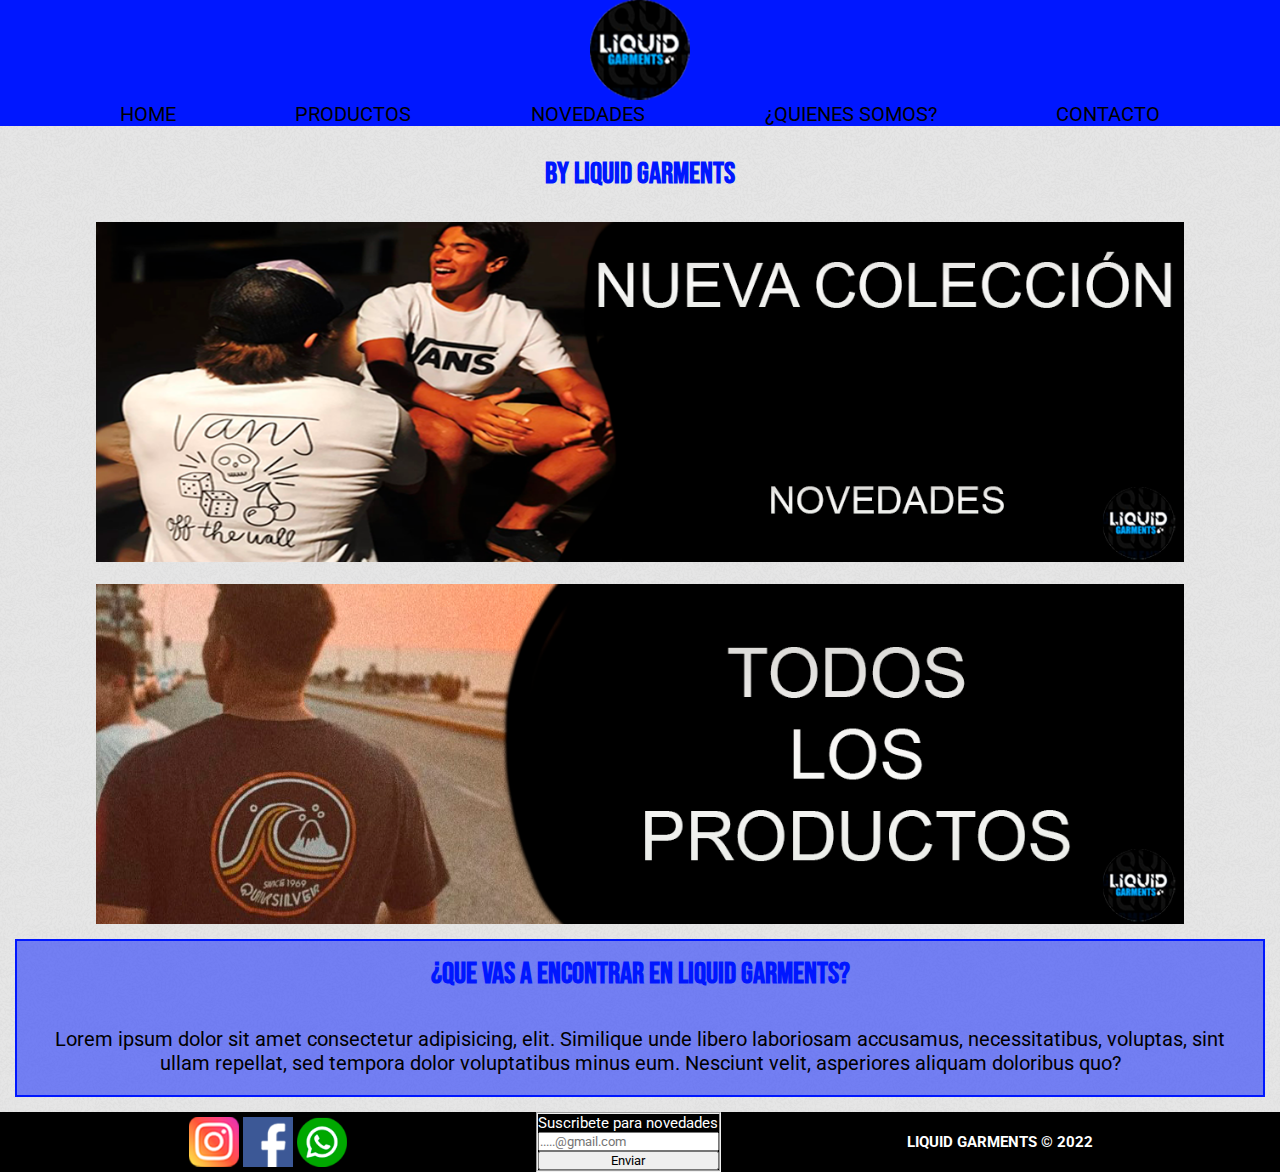
<file: LiquidGarments-Erben- animaciones/index.html>
<!DOCTYPE html>
<html lang="en">
<head>
	<meta charset="UTF-8">
	<meta name="viewport" content="width=device-width, initial-scale=1.0">
	<title>Liquid Garments</title>
	<link rel="shortcut icon" href="img/logo.png">
	<link rel="stylesheet"  href="css/estilo.css">
</head>
      <body>
      	
      	<div class="encabezado">
      		<a href="index.html">
	      		<img src="img/logo.png" alt="logo liquid garments" class="encabezado__logo--centrado">
	      	</a>
      	</div>
      	<div class="navegador">
	      <nav >
	      	
            <ul>
            	<li class="home"><a href="index.html">HOME</a></li>
            	<li class="productos"><a href="pages/productos.html">PRODUCTOS</a></li>
            	<li class="novedades"><a href="pages/novedades.html">NOVEDADES</a></li>
            	<li class="nosotros"><a href="pages/nosotros.html">¿QUIENES SOMOS?</a></li>
            	<li class="contacto"><a href="pages/contacto.html">CONTACTO</a></li>

            </ul>

	      </nav> 
	      </div> 
	      <header>
	      	<h1 class="titulo-centrado-grande">BY LIQUID GARMENTS</h1>
	      </header>
	      <main class="principal contenedor-grid">
	      	   <a href="pages/novedades.html">
	      		<img src="img/novedades.png" alt="novedades" class="principal__hipervinculo--centrado transformacion-index" >
	      	   </a>
             <br>
             <br>
                <a href="pages/productos.html">
             	 <img src="img/productos.png" alt="productos" class="principal__hipervinculo--centrado transformacion-index"></a>
             	    <section class="padre-info">
             	          <article class="principal__articulo">
             	          	<h2 class="sub-titulo">¿Que vas a encontrar en Liquid Garments?</h2>
             	          	<p class="principal__texto--centrado">Lorem ipsum dolor sit amet consectetur adipisicing, elit. Similique unde libero laboriosam accusamus, necessitatibus, voluptas, sint ullam repellat, sed tempora dolor voluptatibus minus eum. Nesciunt velit, asperiores aliquam doloribus quo?</p>
             	          </article>
             	    </section>
                
               	      </main>
                <footer class="pie">

	     
               	      	 <div class="pie__redes">
               	      	        	<a href="https://www.instagram.com/liquidgarments.pna/" target="_blank" class="pie__redsocial" ><img src="img/instagram.png" alt=" nuestro instagram"></a>
               	              	<a href="https://www.facebook.com/Liquid-Garments-103000055063897/" target="_blank" class="fb pie__redsocial    "><img src="img/facebook.png" alt="nuestro facebook" ></a>
               	              	<a href="https://api.whatsapp.com/send/?phone=543435079528&text&app_absent=0" target="_blank" class="pie__redsocial"><img src="img/whatsapp.png" alt="nuestro whatsapp"></a>

               	              	
               	          </div> 
               	          <h3 class="pie__titulo">LIQUID GARMENTS © 2022</h3>   
               	      	<form class="pie__form">
               	      		<fieldset>
               	      		<label for="email" class="pie__label">Suscribete para  novedades</label>
               	      		<input type="email"  name="email" placeholder=".....@gmail.com" >
               	      		<input type="submit"  value="Enviar">
               	      		
               	      		</fieldset>
               	      	</form>

                         
                         

               	      </footer>
               	      </div>
	      
      </body>
</html>
</file>
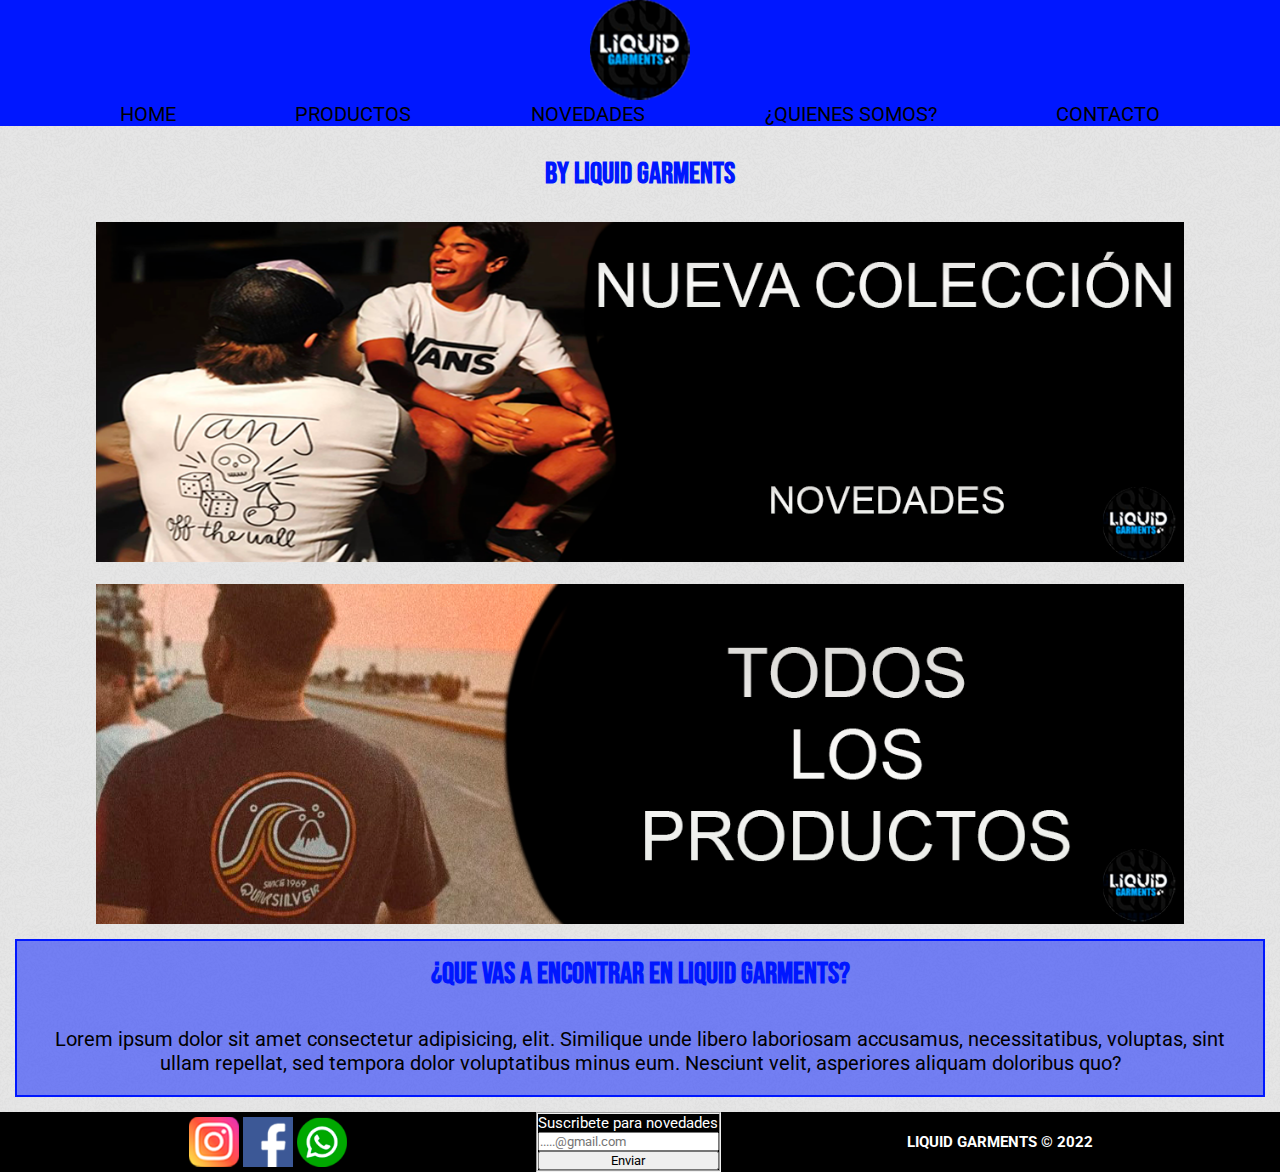
<file: LiquidGarments-Erben- Clase 8 GRIDS/index.html>
<!DOCTYPE html>
<html lang="en">
<head>
	<meta charset="UTF-8">
	<meta name="viewport" content="width=device-width, initial-scale=1.0">
	<title>Liquid Garments</title>
	<link rel="shortcut icon" href="img/logo.png">
	<link rel="stylesheet"  href="css/estilo.css">
</head>
      <body>
      	
      	<div class="encabezado">
      		<a href="index.html">
	      		<img src="img/logo.png" alt="logo liquid garments" class="encabezado__logo--centrado">
	      	</a>
      	</div>
      	<div class="navegador">
	      <nav >
	      	
            <ul>
            	<li class="home"><a href="index.html">HOME</a></li>
            	<li class="productos"><a href="pages/productos.html">PRODUCTOS</a></li>
            	<li class="novedades"><a href="pages/novedades.html">NOVEDADES</a></li>
            	<li class="nosotros"><a href="pages/nosotros.html">¿QUIENES SOMOS?</a></li>
            	<li class="contacto"><a href="pages/contacto.html">CONTACTO</a></li>

            </ul>

	      </nav> 
	      </div> 
	      <header>
	      	<h1 class="titulo-centrado-grande">BY LIQUID GARMENTS</h1>
	      </header>
	      <main class="principal contenedor-grid">
	      	   <a href="pages/novedades.html">
	      		<img src="img/novedades.png" alt="novedades" class="principal__hipervinculo--centrado" >
	      	   </a>
             <br>
             <br>
                <a href="pages/productos.html">
             	 <img src="img/productos.png" alt="productos" class="principal__hipervinculo--centrado"></a>
             	    <section class="padre-info">
             	          <article class="principal__articulo">
             	          	<h2 class="sub-titulo">¿Que vas a encontrar en Liquid Garments?</h2>
             	          	<p class="principal__texto--centrado">Lorem ipsum dolor sit amet consectetur adipisicing, elit. Similique unde libero laboriosam accusamus, necessitatibus, voluptas, sint ullam repellat, sed tempora dolor voluptatibus minus eum. Nesciunt velit, asperiores aliquam doloribus quo?</p>
             	          </article>
             	    </section>
                
               	      </main>
                <footer class="pie">

	     
               	      	 <div class="pie__redes">
               	      	        	<a href="https://www.instagram.com/liquidgarments.pna/" target="_blank" class="pie__redsocial" ><img src="img/instagram.png" alt=" nuestro instagram"></a>
               	              	<a href="https://www.facebook.com/Liquid-Garments-103000055063897/" target="_blank" class="fb pie__redsocial    "><img src="img/facebook.png" alt="nuestro facebook" ></a>
               	              	<a href="https://api.whatsapp.com/send/?phone=543435079528&text&app_absent=0" target="_blank" class="pie__redsocial"><img src="img/whatsapp.png" alt="nuestro whatsapp"></a>

               	              	
               	          </div> 
               	          <h3 class="pie__titulo">LIQUID GARMENTS © 2022</h3>   
               	      	<form class="pie__form">
               	      		<fieldset>
               	      		<label for="email" class="pie__label">Suscribete para  novedades</label>
               	      		<input type="email"  name="email" placeholder=".....@gmail.com" >
               	      		<input type="submit"  value="Enviar">
               	      		
               	      		</fieldset>
               	      	</form>

                         
                         

               	      </footer>
               	      </div>
	      
      </body>
</html>
</file>
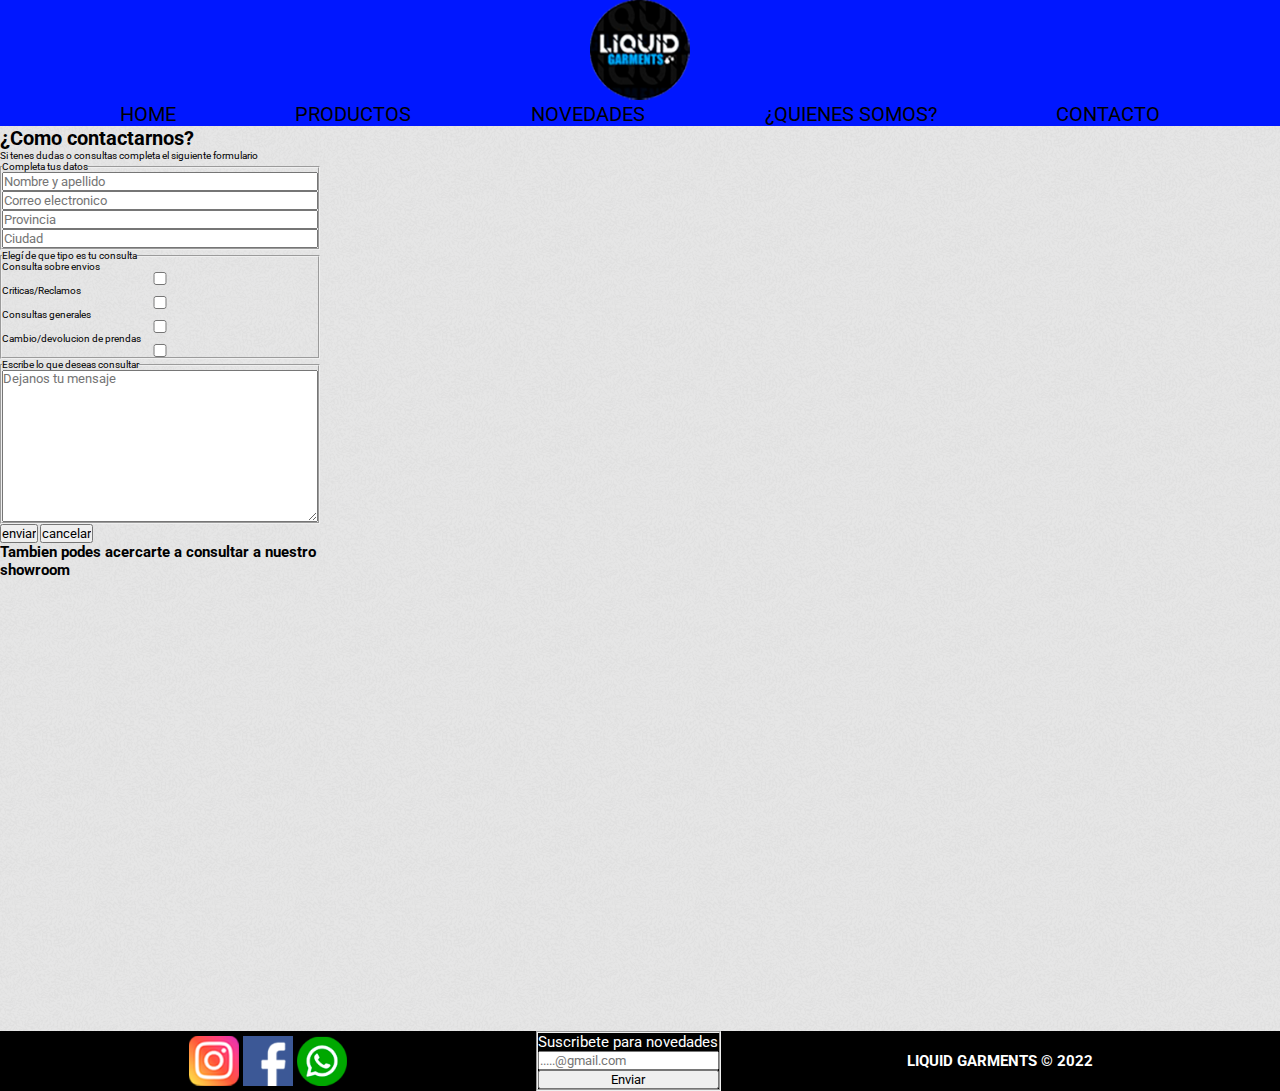
<file: LiquidGarments-Erben- animaciones/pages/contacto.html>
<!DOCTYPE html>
<html lang="en">
<head>
	<meta charset="UTF-8">
	<meta name="viewport" content="width=device-width, initial-scale=1.0">
	<title>Contacto</title>
	<link rel="shortcut icon" href="../img/logo.png">
	<link rel="stylesheet"  href="../css/estilo.css">
</head>
<body>
	<div class="encabezado">
      		<a href="../index.html">
	      		<img src="../img/logo.png" alt="logo liquid garments" class="encabezado__logo--centrado">
	      	</a>
      	</div>

	      <nav class="navegador">
	      	
            <ul>
            	<li><a href="../index.html">HOME</a></li>
            	<li><a href="productos.html">PRODUCTOS</a></li>
            	<li><a href="novedades.html">NOVEDADES</a></li>
            	<li><a href="nosotros.html">¿QUIENES SOMOS?</a></li>
            	<li><a href="contacto.html">CONTACTO</a></li>

            </ul>
           
	      </nav>
	      <div class="contenedor">  
	      <main >
	      	<div class= "titulo-contacto" >
	      	<h1 >¿Como contactarnos?</h1>
	      	<p>Si tenes dudas o consultas completa el siguiente formulario</p>
	      	</div>
	      	<form >
	      		<fieldset class="contacto-datos">
	      			<legend id="informacion personal">Completa tus datos</legend>
	      			
	      			<input type="text" id="name" placeholder="Nombre y apellido">
	      			
	      			<input type="email" id="email" placeholder="Correo electronico ">
	      			
	      			<input type="text" id="provincia" placeholder="Provincia" name="">
	      			
	      			<input type="text" id="ciudad" placeholder="Ciudad" name="">
	      			

	      		</fieldset>
	      		<fieldset class="contacto-tipo">
	      		         	<legend id="tipo de consulta">Elegí de que tipo es tu consulta</legend>
	      		         	<label for="Envios">Consulta sobre envios</label>
	      		         	<input type="checkbox" id="envios" name="Consulta sobre envio" value="envios">
	      		         	
	      		         	<label for="reclamos">Criticas/Reclamos</label>
	      		         	<input type="checkbox" id="reclamos" name="Critica/Reclamo" value="reclamos">
	      		         	
	      		         	<label for="general">Consultas generales</label>
	      		         	<input type="checkbox" id="general" name="general" value="general">
	      		         	
	      		         	<label for="cambios">Cambio/devolucion de prendas</label>
	      		         	<input type="checkbox" id="cambios" name="cambios" value="cambios">
	      		         
	      			
	      			

	      		</fieldset>

                  
                        
	      		 
                         <fieldset class="contacto-mensaje">
                         	<legend>Escribe lo que deseas consultar</legend>
                         	  <textarea id="mensaje" cols="20" rows="10" placeholder="Dejanos tu mensaje"></textarea>
                                          
                         </fieldset  class="contacto-enviar">
                         <input type="submit" name="Enviar" value="enviar">
                              <input type="reset" name="Cancelar" value="cancelar">
                 
	      	</form class="contacto-mapa" > 
	      	          <div  >
	      	           <h2>Tambien podes acercarte a consultar a nuestro showroom</h2>
	      	           <iframe src="https://www.google.com/maps/embed?pb=!1m18!1m12!1m3!1d3394.012783016219!2d-60.4875067!3d-31.715545799999994!2m3!1f0!2f0!3f0!3m2!1i1024!2i768!4f13.1!3m3!1m2!1s0x95b45103fa91ade1%3A0xb3c4aaeb6241b386!2sLos%20Robles%201787%2C%20Paran%C3%A1%2C%20Entre%20R%C3%ADos!5e0!3m2!1ses-419!2sar!4v1653496817660!5m2!1ses-419!2sar" width="600" height="450" style="border:0;" allowfullscreen="" loading="lazy" referrerpolicy="no-referrer-when-downgrade"></iframe>
	      	           </div>

	      </main>
	 </div>
	      

	       <footer class="pie">
	     
               	      	 <div class="pie__redes">
               	      	        	<a href="https://www.instagram.com/liquidgarments.pna/" target="_blank" class="pie__redsocial" ><img src="../img/instagram.png" alt=" nuestro instagram"></a>
               	              	<a href="https://www.facebook.com/Liquid-Garments-103000055063897/" target="_blank" class="fb pie__redsocial    "><img src="../img/facebook.png" alt="nuestro facebook" ></a>
               	              	<a href="https://api.whatsapp.com/send/?phone=543435079528&text&app_absent=0" target="_blank" class="pie__redsocial"><img src="../img/whatsapp.png" alt="nuestro whatsapp"></a>

               	              
               	          </div>
               	          <h3 class="pie__titulo">LIQUID GARMENTS © 2022</h3>    
               	      	<form class="pie__form">
               	      		<fieldset>
               	      		<label for="email" class="pie__label">Suscribete para  novedades</label>
               	      		<input type="email"  name="email" placeholder=".....@gmail.com" >
               	      		<input type="submit"  value="Enviar">
               	      		
               	      		</fieldset>
               	      	</form>

                         
                         

               	      </footer>
               	      
	      
	
</body>
</html>
</file>
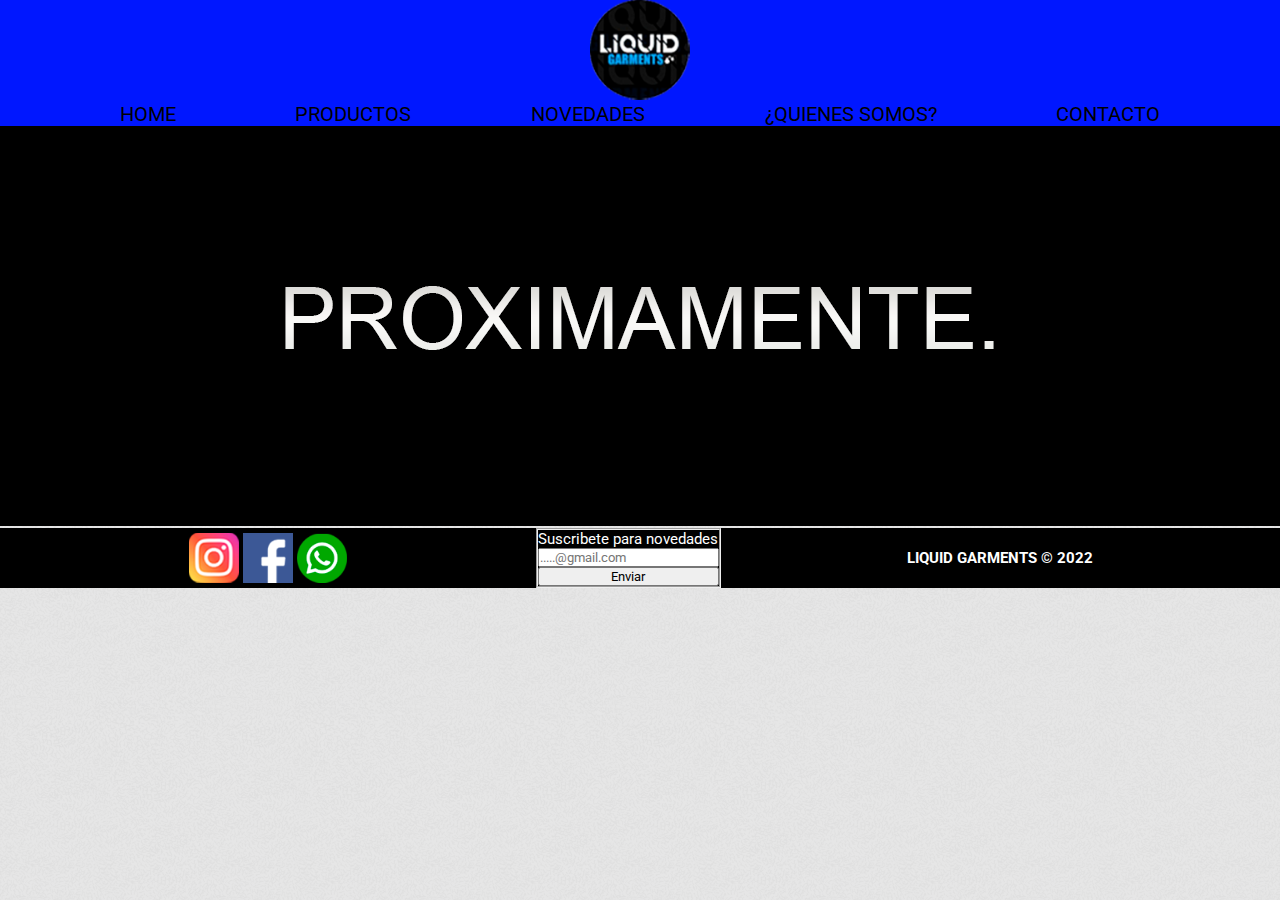
<file: LiquidGarments-Erben- animaciones/pages/nosotros.html>
<!DOCTYPE html>
<html lang="en">
<head>
	<meta charset="UTF-8">
	<meta name="viewport" content="width=device-width, initial-scale=1.0">
	<title>Nosotros</title>
	<link rel="shortcut icon" href="../img/logo.png">
	<link rel="stylesheet"  href="../css/estilo.css">
</head>
<body>
	<div class="encabezado">
      		<a href="../index.html">
	      		<img src="../img/logo.png" alt="logo liquid garments" class="encabezado__logo--centrado">
	      	</a>
      	</div>
	      <nav class="navegador">
	      	
            <ul>
            	<li><a href="../index.html">HOME</a></li>
            	<li><a href="productos.html">PRODUCTOS</a></li>
            	<li><a href="novedades.html">NOVEDADES</a></li>
            	<li><a href="nosotros.html">¿QUIENES SOMOS?</a></li>
            	<li><a href="contacto.html">CONTACTO</a></li>

            </ul>

	      </nav>  
	      <main>
	      	<img src="../img/proximamente.png">

	      </main>
	  <footer class="pie">
	     
               	      	 <div class="pie__redes">
               	      	        	<a href="https://www.instagram.com/liquidgarments.pna/" target="_blank" class="pie__redsocial" ><img src="../img/instagram.png" alt=" nuestro instagram"></a>
               	              	<a href="https://www.facebook.com/Liquid-Garments-103000055063897/" target="_blank" class="fb pie__redsocial    "><img src="../img/facebook.png" alt="nuestro facebook" ></a>
               	              	<a href="https://api.whatsapp.com/send/?phone=543435079528&text&app_absent=0" target="_blank" class="pie__redsocial"><img src="../img/whatsapp.png" alt="nuestro whatsapp"></a>

               	              	
               	          </div>
               	          <h3 class="pie__titulo">LIQUID GARMENTS © 2022</h3>    
               	      	<form class="pie__form">
               	      		<fieldset>
               	      		<label for="email" class="pie__label">Suscribete para  novedades</label>
               	      		<input type="email"  name="email" placeholder=".....@gmail.com" >
               	      		<input type="submit"  value="Enviar">
               	      		
               	      		</fieldset>
               	      	</form>

                         
                         

               	      </footer>

</body>
</html>
</file>
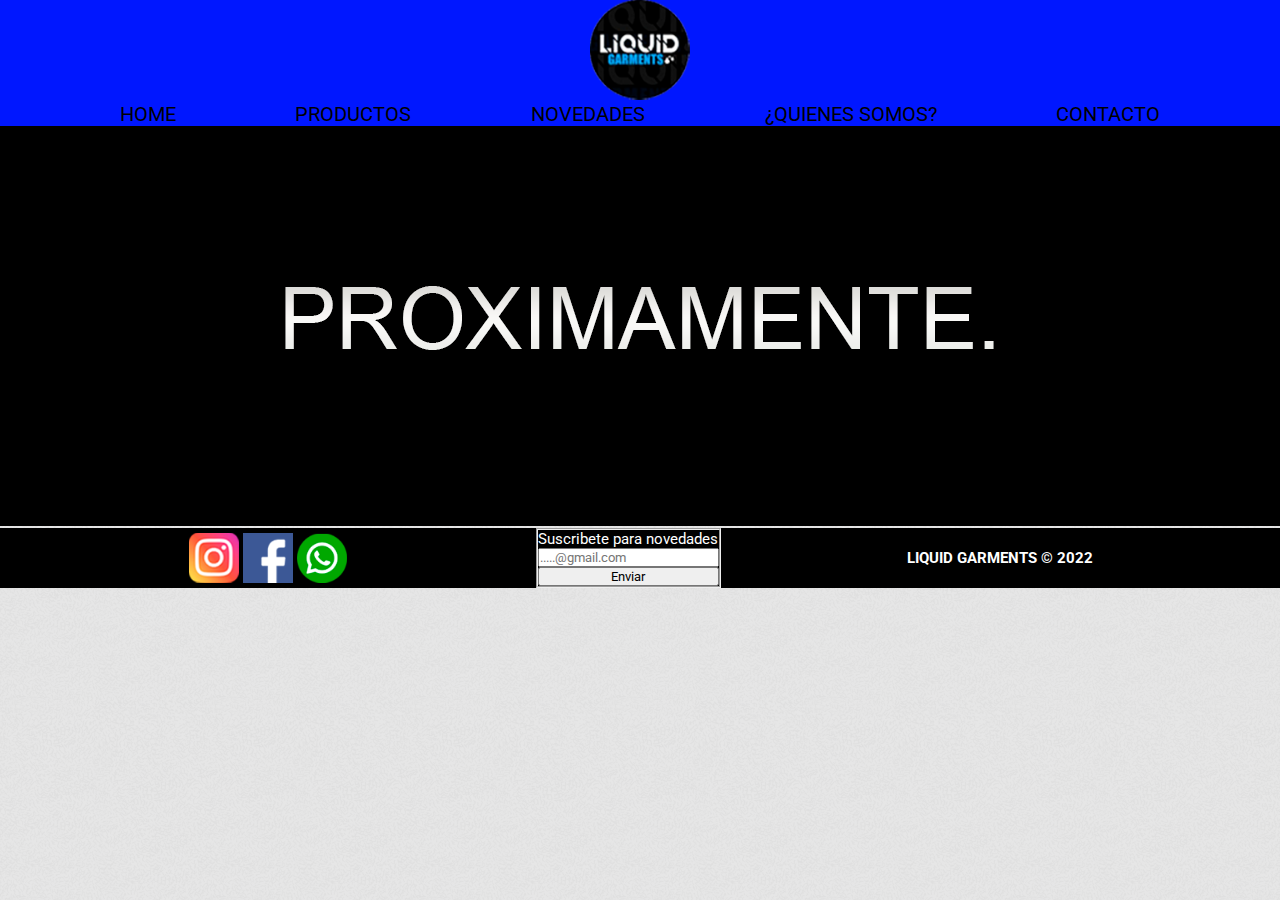
<file: LiquidGarments-Erben- animaciones/pages/novedades.html>
<!DOCTYPE html>
<html lang="en">
<head>
	<meta charset="UTF-8">
	<meta name="viewport" content="width=device-width, initial-scale=1.0">
	<title>Novedades</title>
	<link rel="shortcut icon" href="../img/logo.png">
	<link rel="stylesheet"  href="../css/estilo.css">
</head>
<body>
	<div class="encabezado">
      		<a href="../index.html">
	      		<img src="../img/logo.png" alt="logo liquid garments" class="encabezado__logo--centrado">
	      	</a>
      	</div>
	      <nav class="navegador">
	      	
            <ul>
            	<li><a href="../index.html">HOME</a></li>
            	<li><a href="productos.html">PRODUCTOS</a></li>
            	<li><a href="novedades.html">NOVEDADES</a></li>
            	<li><a href="nosotros.html">¿QUIENES SOMOS?</a></li>
            	<li><a href="contacto.html">CONTACTO</a></li>

            </ul>

	      </nav>  
	      <main>
	      	<img src="../img/proximamente.png">

	      </main>
	      <footer class="pie">
	     
               	      	 <div class="pie__redes">
               	      	        	<a href="https://www.instagram.com/liquidgarments.pna/" target="_blank" class="pie__redsocial" ><img src="../img/instagram.png" alt=" nuestro instagram"></a>
               	              	<a href="https://www.facebook.com/Liquid-Garments-103000055063897/" target="_blank" class="fb pie__redsocial    "><img src="../img/facebook.png" alt="nuestro facebook" ></a>
               	              	<a href="https://api.whatsapp.com/send/?phone=543435079528&text&app_absent=0" target="_blank" class="pie__redsocial"><img src="../img/whatsapp.png" alt="nuestro whatsapp"></a>

               	              	
               	          </div>
               	          <h3 class="pie__titulo">LIQUID GARMENTS © 2022</h3>    
               	      	<form class="pie__form">
               	      		<fieldset>
               	      		<label for="email" class="pie__label">Suscribete para  novedades</label>
               	      		<input type="email"  name="email" placeholder=".....@gmail.com" >
               	      		<input type="submit"  value="Enviar">
               	      		
               	      		</fieldset>
               	      	</form>

                         
                         

               	      </footer>
	      
</html>
</file>
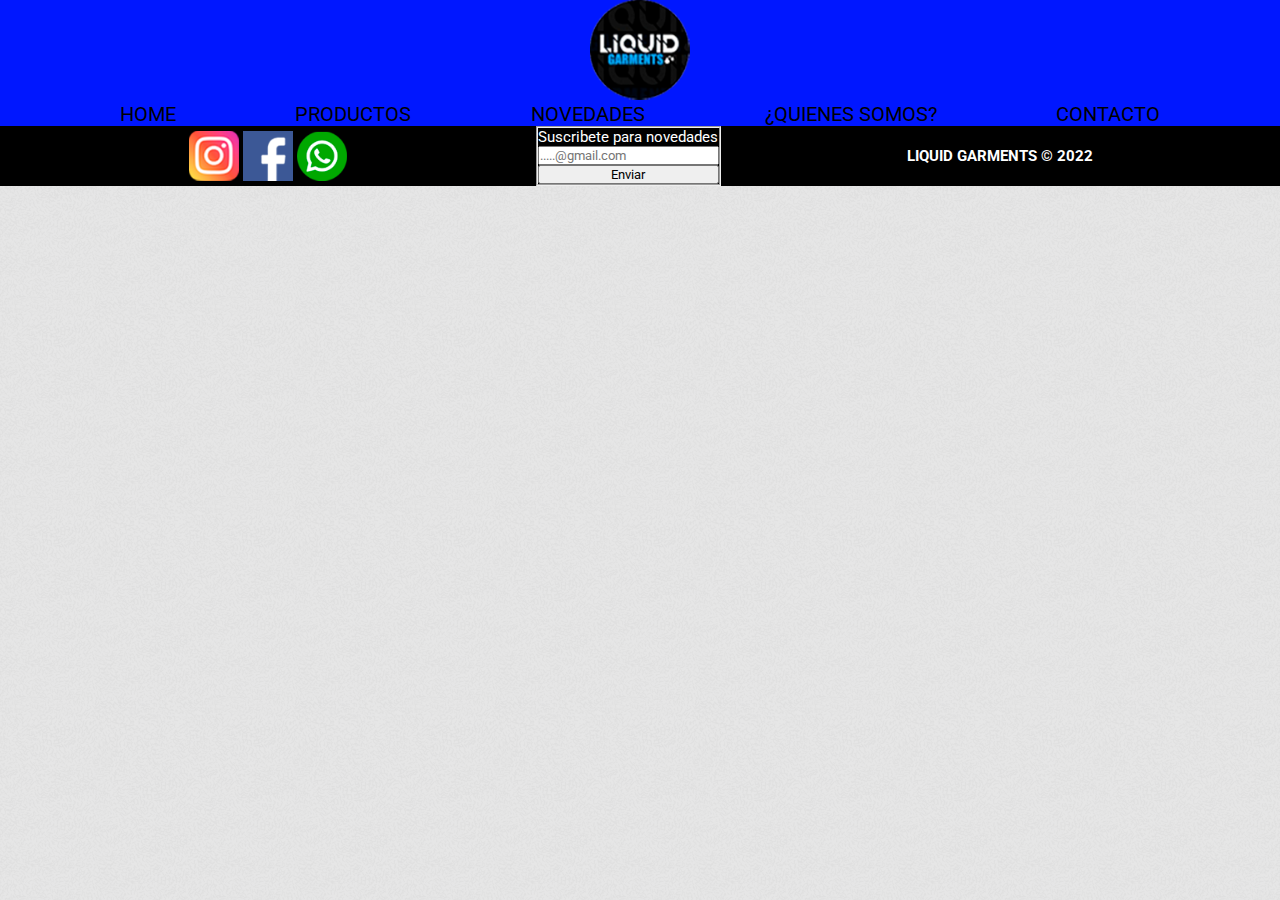
<file: LiquidGarments-Erben- animaciones/pages/productos.html>
<!DOCTYPE html>
<html lang="en">
<head>
	<meta charset="UTF-8">
	<meta name="viewport" content="width=device-width, initial-scale=1.0">
	<title>Productos</title>
	<link rel="shortcut icon" href="../img/logo.png">
	<link rel="stylesheet"  href="../css/estilo.css">
</head>
<body>
	<div class="encabezado">
      		<a href="../index.html">
	      		<img src="../img/logo.png" alt="logo liquid garments" class="encabezado__logo--centrado">
	      	</a>
      	</div>
	      <nav class="navegador">
	      	
            <ul>
            	<li><a href="../index.html">HOME</a></li>
            	<li><a href="productos.html">PRODUCTOS</a></li>
            	<li><a href="novedades.html">NOVEDADES</a></li>
            	<li><a href="nosotros.html">¿QUIENES SOMOS?</a></li>
            	<li><a href="contacto.html">CONTACTO</a></li>

            </ul>

	      </nav>  
	      <main>
	      	

	      </main>
	        <footer class="pie">
	     
               	      	 <div class="pie__redes">
               	      	        	<a href="https://www.instagram.com/liquidgarments.pna/" target="_blank" class="pie__redsocial" ><img src="../img/instagram.png" alt=" nuestro instagram"></a>
               	              	<a href="https://www.facebook.com/Liquid-Garments-103000055063897/" target="_blank" class="fb pie__redsocial    "><img src="../img/facebook.png" alt="nuestro facebook" ></a>
               	              	<a href="https://api.whatsapp.com/send/?phone=543435079528&text&app_absent=0" target="_blank" class="pie__redsocial"><img src="../img/whatsapp.png" alt="nuestro whatsapp"></a>


               	          </div>  
               	          <h3 class="pie__titulo">LIQUID GARMENTS © 2022</h3>  
               	      	<form class="pie__form">
               	      		<fieldset>
               	      		<label for="email" class="pie__label">Suscribete para  novedades</label>
               	      		<input type="email"  name="email" placeholder=".....@gmail.com" >
               	      		<input type="submit"  value="Enviar">
               	      		
               	      		</fieldset>
               	      	</form>

                         
                         

               	      </footer>
	      
	
</body>
</html>
</file>
<file: LiquidGarments-Erben- animaciones/css/estilo.css>
@import url('https://fonts.googleapis.com/css2?family=Bebas+Neue&family=Roboto:wght@300;400&display=swap');
*{
	font-family: 'Roboto', sans-serif;
	padding: 0;
	margin: 0;
}
html{
	font-size: 62.5%;
}
body{
	background-image: url(../img/fondo.png);
	overflow-x: hidden;
	
}

.encabezado {
	background: rgba(0, 23, 255, 1);
	display: flex;
 justify-content: center
}
.encabezado__logo--centrado{


}
.navegador{
	background: rgba(0, 23, 255, 1);


}

nav ul {
display: flex;
justify-content: space-evenly ;
}

nav ul li {
  display: flex;
  
  
}

nav ul li a {
	color: #000000;
	text-decoration: none;
	font-size: 2.5em;
   
}

nav ul li a:hover {
	color: #000000;
	text-decoration: underline;
}

/*Termina nav y logo*/

/*empieza header*/
.titulo-centrado-grande{
	font-family: 'Bebas Neue', cursive;
	font-size: 5em;
	text-align: center;
	margin: 3em ;
	color: rgba(0, 23, 255, 1.0);

}
/*Termina header*/

/*Empieza main*/
.principal__hipervinculo--centrado{
	display:block ;
	width: 85%;
	margin: auto;

}

.sub-titulo{
	font-family: 'Bebas Neue', cursive;
	font-size: 4em;
	text-align: center;
	margin: 1em;
	color: rgba(0, 23, 255, 1.0);
}
.principal__articulo {
	border: solid rgba(0, 23, 255, 1.0) 0.2em;
	widows: 85%;
	text-align: center;
	margin: 3em;
	background: rgba(0, 23, 255, 0.5);

}
.principal__texto--centrado{
	font-size: 2.5em;
	display: inline-block;
	margin: 1em;
	
}

/*Termina main*/

/*Empieza footer*/
.pie{
	background: #000000;
	display: flex;
	justify-content: space-evenly;
	align-items: center;

}
.pie__redes{
	
	display: flex;
	align-items: center;

	order:1 ;
}
.fb{
	background: white;
	display: inline-block;
}
.pie__redsocial{
	display: inline-block;
	margin: 1em;

	
}
.pie__titulo{
	color: white;
	display: flex;
	justify-content: flex-end;

	font-size: 2em;

	order:3 ;
}
.pie__form{
	display: flex;
	


	order: 2 ;
}
.pie__label{
	display: inline;
	color: white;
	font-size: 2em;
}
/*termina footer*/

/*GRID index*/
.contenedor-grid{
	display: grid;

	grid-template-rows: auto auto auto auto;
}

/*grid CONTACTOS*/
fieldset{
	display: grid;
}
.contenedor{
display: grid;
grid-template-columns:25% 25% 25% 25%   ;
grid-template-rows:  auto auto auto  ;
grid-template-areas: "titulo" 
                     "datos tipo mensaje enviar"                     
                     "mapa";
                     
}
.titulo-contacto{
	grid-area: titulo;
}
.contacto-datos{
	grid-area: datos;
}
.contacto-tipo{ 

	grid-area: tipo ;
}
.contacto-mensaje{
	grid-area: mensaje;
}
.contacto-enviar{

	grid-area: enviar ;
}
.contacto-mapa{
	grid-area: mapa;
}







@media screen and (min-width: 320px){
	.encabezado {
		display: grid;
		grid-template-rows:auto;
		
  }

 .encabezado__logo--centrado{
 	width: 10em;
 	height: 10em;
 }


nav ul {
display: flex;
justify-content: space-evenly ;
}

nav ul li a {
	color: #000000;
	text-decoration: none;
	font-size:11px;
   
}
.titulo-centrado-grande{
	font-family: 'Bebas Neue', cursive;
	font-size: 2em;
	text-align: center;
	margin: 1.5em ;
	color: rgba(0, 23, 255, 1.0);

}
.principal__hipervinculo--centrado{
	display:flex ;

	justify-content: space-evenly ;
	width: 85%;
	margin: auto;

}
.sub-titulo{
	font-family: 'Bebas Neue', cursive;
	font-size: 2em;
	text-align: center;
	margin: 0.5em;
	color: rgba(0, 23, 255, 1.0);
}
.principal__articulo {
	border: solid rgba(0, 23, 255, 1.0) 0.2em;
	widows: 85%;
	text-align: center;
	margin: 1.5em;
	background: rgba(0, 23, 255, 0.5);

}
.principal__texto--centrado{
	font-size: 1.25em;
	display: inline-block;
	margin: 1em;
	
}

.pie{
	background: #000000;
	display: flex;
	justify-content: space-evenly;
	align-items: center;

}
.pie__redes{
	
	display: flex;
	align-items: center;

	order:1 ;
}
.fb{
	background: white;
	display: inline-block;
	width: 30px;
}
.pie__redsocial{
	display: flex;

	justify-content:space-evenly ;
	margin: auto;
	width: 40px;
	height: 40px;
	
}
.pie__titulo{
	color: white;
	display: flex;
	justify-content: space-evenly;

	font-size:1em;

	order:3 ;
}
.pie__form{
	display: flex;
	justify-content: space-evenly;
	


	order: 2 ;
}
.pie__label{
	display: flex;
	justify-content: space-evenly;
	color: white;
	font-size: 1em;
}
      }


@media screen and (min-width: 480px){
		.encabezado {
		display: grid;
		grid-template-rows:auto;
		justify-content: space-evenly ;
  }

 .encabezado__logo--centrado{
 	width: 10em;
 	height: 10em;
 }


nav ul {
display: flex;
justify-content: space-evenly ;
}

nav ul li a {
	color: #000000;
	text-decoration: none;
	font-size:1.5em;
   
}
.titulo-centrado-grande{
	font-family: 'Bebas Neue', cursive;
	font-size: 3em;
	text-align: center;
	margin: 1em ;   
	color: rgba(0, 23, 255, 1.0);

}
.principal__hipervinculo--centrado{
	display:flex ;

	justify-content: space-evenly ;
	width: 85%;
	height: 100%;
	margin: auto;

}
.sub-titulo{
	font-family: 'Bebas Neue', cursive;
	font-size: 2em;
	text-align: center;
	margin: 0.5em;
	color: rgba(0, 23, 255, 1.0);
}
.principal__articulo {
	border: solid rgba(0, 23, 255, 1.0) 0.2em;
	widows: 85%;
	text-align: center;
	margin: 1.5em;
	background: rgba(0, 23, 255, 0.5);

}
.principal__texto--centrado{
	font-size: 1.25em;
	display: inline-block;
	margin: 1em;
	
}

.pie{
	background: #000000;
	display: flex;
	justify-content: space-evenly;
	align-items: center;

}
.pie__redes{
	
	display: flex;
	align-items: center;

	order:1 ;
}
.fb{
	background: white;
	display: inline-block;

}
.pie__redsocial{
	display: flex;

	justify-content:space-evenly ;
	margin: 0.2em;
	width: 40px;
	height: 40px;
	
}
.pie__titulo{
	color: white;
	display: flex;
	justify-content: space-evenly;

	font-size:1em;

	order:3 ;
}
.pie__form{
	display: flex;
	justify-content: space-evenly;
	


	order: 2 ;
}
.pie__label{
	display: flex;
	justify-content: space-evenly;
	color: white;
	font-size: 1em;
}
}

@media screen and (min-width: 768px){
		.encabezado {
		display: grid;
		grid-template-rows:auto;
		justify-content: space-evenly ;
  }

 .encabezado__logo--centrado{
 	width: 10em;
 	height: 10em;
 }


nav ul {
display: flex;
justify-content: space-evenly ;
}

nav ul li a {
	color: #000000;
	text-decoration: none;
	font-size:2em;
   
}
.titulo-centrado-grande{
	font-family: 'Bebas Neue', cursive;
	font-size: 3em;
	text-align: center;
	margin: 1em ;   
	color: rgba(0, 23, 255, 1.0);

}
.principal__hipervinculo--centrado{
	display:flex ;

	justify-content: space-evenly ;
	width: 85%;
	height: 100%;
	margin: auto;

}
.sub-titulo{
	font-family: 'Bebas Neue', cursive;
	font-size: 3em;
	text-align: center;
	margin: 0.5em;
	color: rgba(0, 23, 255, 1.0);
}
.principal__articulo {
	border: solid rgba(0, 23, 255, 1.0) 0.2em;
	widows: 85%;
	text-align: center;
	margin: 1.5em;
	background: rgba(0, 23, 255, 0.5);

}
.principal__texto--centrado{
	font-size: 2em;
	display: inline-block;
	margin: 1em;
	
}

.pie{
	background: #000000;
	display: flex;
	justify-content: space-evenly;
	align-items: center;

}
.pie__redes{
	
	display: flex;
	align-items: center;

	order:1 ;
}
.fb{
	background: white;
	display: inline-block;

}
.pie__redsocial{
	display: flex;

	justify-content:space-evenly ;
	margin: 0.2em;
	width: 50px;
	height: 50px;
	
}
.pie__titulo{
	color: white;
	display: flex;
	justify-content: space-evenly;

	font-size:1.5em;

	order:3 ;
}
.pie__form{
	display: flex;
	justify-content: space-evenly;
	


	order: 2 ;
}
.pie__label{
	display: flex;
	justify-content: space-evenly;
	color: white;
	font-size: 1.5em;
}	
}
/*Transformaciones*/
.transformacion-index:hover{
	transform: skew(5deg,2deg);
}
</file>
<file: LiquidGarments-Erben- Clase 8 GRIDS/css/estilo.css>
@import url('https://fonts.googleapis.com/css2?family=Bebas+Neue&family=Roboto:wght@300;400&display=swap');
*{
	font-family: 'Roboto', sans-serif;
	padding: 0;
	margin: 0;
}
html{
	font-size: 62.5%;
}
body{
	background-image: url(../img/fondo.png);
	overflow-x: hidden;
	
}

.encabezado {
	background: rgba(0, 23, 255, 1);
	display: flex;
 justify-content: center
}
.encabezado__logo--centrado{


}
.navegador{
	background: rgba(0, 23, 255, 1);


}

nav ul {
display: flex;
justify-content: space-evenly ;
}

nav ul li {
  display: flex;
  
  
}

nav ul li a {
	color: #000000;
	text-decoration: none;
	font-size: 2.5em;
   
}

nav ul li a:hover {
	color: #000000;
	text-decoration: underline;
}

/*Termina nav y logo*/

/*empieza header*/
.titulo-centrado-grande{
	font-family: 'Bebas Neue', cursive;
	font-size: 5em;
	text-align: center;
	margin: 3em ;
	color: rgba(0, 23, 255, 1.0);

}
/*Termina header*/

/*Empieza main*/
.principal__hipervinculo--centrado{
	display:block ;
	width: 85%;
	margin: auto;

}

.sub-titulo{
	font-family: 'Bebas Neue', cursive;
	font-size: 4em;
	text-align: center;
	margin: 1em;
	color: rgba(0, 23, 255, 1.0);
}
.principal__articulo {
	border: solid rgba(0, 23, 255, 1.0) 0.2em;
	widows: 85%;
	text-align: center;
	margin: 3em;
	background: rgba(0, 23, 255, 0.5);

}
.principal__texto--centrado{
	font-size: 2.5em;
	display: inline-block;
	margin: 1em;
	
}

/*Termina main*/

/*Empieza footer*/
.pie{
	background: #000000;
	display: flex;
	justify-content: space-evenly;
	align-items: center;

}
.pie__redes{
	
	display: flex;
	align-items: center;

	order:1 ;
}
.fb{
	background: white;
	display: inline-block;
}
.pie__redsocial{
	display: inline-block;
	margin: 1em;

	
}
.pie__titulo{
	color: white;
	display: flex;
	justify-content: flex-end;

	font-size: 2em;

	order:3 ;
}
.pie__form{
	display: flex;
	


	order: 2 ;
}
.pie__label{
	display: inline;
	color: white;
	font-size: 2em;
}
/*termina footer*/

/*GRID index*/
.contenedor-grid{
	display: grid;

	grid-template-rows: auto auto auto auto;
}

/*grid CONTACTOS*/
fieldset{
	display: grid;
}
.contenedor{
display: grid;
grid-template-columns:25% 25% 25% 25%   ;
grid-template-rows:  auto auto auto  ;
grid-template-areas: "titulo" 
                     "datos tipo mensaje enviar"                     
                     "mapa";
                     
}
.titulo-contacto{
	grid-area: titulo;
}
.contacto-datos{
	grid-area: datos;
}
.contacto-tipo{ 

	grid-area: tipo ;
}
.contacto-mensaje{
	grid-area: mensaje;
}
.contacto-enviar{

	grid-area: enviar ;
}
.contacto-mapa{
	grid-area: mapa;
}







@media screen and (min-width: 320px){
	.encabezado {
		display: grid;
		grid-template-rows:auto;
		
  }

 .encabezado__logo--centrado{
 	width: 10em;
 	height: 10em;
 }


nav ul {
display: flex;
justify-content: space-evenly ;
}

nav ul li a {
	color: #000000;
	text-decoration: none;
	font-size:11px;
   
}
.titulo-centrado-grande{
	font-family: 'Bebas Neue', cursive;
	font-size: 2em;
	text-align: center;
	margin: 1.5em ;
	color: rgba(0, 23, 255, 1.0);

}
.principal__hipervinculo--centrado{
	display:flex ;

	justify-content: space-evenly ;
	width: 85%;
	margin: auto;

}
.sub-titulo{
	font-family: 'Bebas Neue', cursive;
	font-size: 2em;
	text-align: center;
	margin: 0.5em;
	color: rgba(0, 23, 255, 1.0);
}
.principal__articulo {
	border: solid rgba(0, 23, 255, 1.0) 0.2em;
	widows: 85%;
	text-align: center;
	margin: 1.5em;
	background: rgba(0, 23, 255, 0.5);

}
.principal__texto--centrado{
	font-size: 1.25em;
	display: inline-block;
	margin: 1em;
	
}

.pie{
	background: #000000;
	display: flex;
	justify-content: space-evenly;
	align-items: center;

}
.pie__redes{
	
	display: flex;
	align-items: center;

	order:1 ;
}
.fb{
	background: white;
	display: inline-block;
	width: 30px;
}
.pie__redsocial{
	display: flex;

	justify-content:space-evenly ;
	margin: auto;
	width: 40px;
	height: 40px;
	
}
.pie__titulo{
	color: white;
	display: flex;
	justify-content: space-evenly;

	font-size:1em;

	order:3 ;
}
.pie__form{
	display: flex;
	justify-content: space-evenly;
	


	order: 2 ;
}
.pie__label{
	display: flex;
	justify-content: space-evenly;
	color: white;
	font-size: 1em;
}
      }


@media screen and (min-width: 480px){
		.encabezado {
		display: grid;
		grid-template-rows:auto;
		justify-content: space-evenly ;
  }

 .encabezado__logo--centrado{
 	width: 10em;
 	height: 10em;
 }


nav ul {
display: flex;
justify-content: space-evenly ;
}

nav ul li a {
	color: #000000;
	text-decoration: none;
	font-size:1.5em;
   
}
.titulo-centrado-grande{
	font-family: 'Bebas Neue', cursive;
	font-size: 3em;
	text-align: center;
	margin: 1em ;   
	color: rgba(0, 23, 255, 1.0);

}
.principal__hipervinculo--centrado{
	display:flex ;

	justify-content: space-evenly ;
	width: 85%;
	height: 100%;
	margin: auto;

}
.sub-titulo{
	font-family: 'Bebas Neue', cursive;
	font-size: 2em;
	text-align: center;
	margin: 0.5em;
	color: rgba(0, 23, 255, 1.0);
}
.principal__articulo {
	border: solid rgba(0, 23, 255, 1.0) 0.2em;
	widows: 85%;
	text-align: center;
	margin: 1.5em;
	background: rgba(0, 23, 255, 0.5);

}
.principal__texto--centrado{
	font-size: 1.25em;
	display: inline-block;
	margin: 1em;
	
}

.pie{
	background: #000000;
	display: flex;
	justify-content: space-evenly;
	align-items: center;

}
.pie__redes{
	
	display: flex;
	align-items: center;

	order:1 ;
}
.fb{
	background: white;
	display: inline-block;

}
.pie__redsocial{
	display: flex;

	justify-content:space-evenly ;
	margin: 0.2em;
	width: 40px;
	height: 40px;
	
}
.pie__titulo{
	color: white;
	display: flex;
	justify-content: space-evenly;

	font-size:1em;

	order:3 ;
}
.pie__form{
	display: flex;
	justify-content: space-evenly;
	


	order: 2 ;
}
.pie__label{
	display: flex;
	justify-content: space-evenly;
	color: white;
	font-size: 1em;
}
}

@media screen and (min-width: 768px){
		.encabezado {
		display: grid;
		grid-template-rows:auto;
		justify-content: space-evenly ;
  }

 .encabezado__logo--centrado{
 	width: 10em;
 	height: 10em;
 }


nav ul {
display: flex;
justify-content: space-evenly ;
}

nav ul li a {
	color: #000000;
	text-decoration: none;
	font-size:2em;
   
}
.titulo-centrado-grande{
	font-family: 'Bebas Neue', cursive;
	font-size: 3em;
	text-align: center;
	margin: 1em ;   
	color: rgba(0, 23, 255, 1.0);

}
.principal__hipervinculo--centrado{
	display:flex ;

	justify-content: space-evenly ;
	width: 85%;
	height: 100%;
	margin: auto;

}
.sub-titulo{
	font-family: 'Bebas Neue', cursive;
	font-size: 3em;
	text-align: center;
	margin: 0.5em;
	color: rgba(0, 23, 255, 1.0);
}
.principal__articulo {
	border: solid rgba(0, 23, 255, 1.0) 0.2em;
	widows: 85%;
	text-align: center;
	margin: 1.5em;
	background: rgba(0, 23, 255, 0.5);

}
.principal__texto--centrado{
	font-size: 2em;
	display: inline-block;
	margin: 1em;
	
}

.pie{
	background: #000000;
	display: flex;
	justify-content: space-evenly;
	align-items: center;

}
.pie__redes{
	
	display: flex;
	align-items: center;

	order:1 ;
}
.fb{
	background: white;
	display: inline-block;

}
.pie__redsocial{
	display: flex;

	justify-content:space-evenly ;
	margin: 0.2em;
	width: 50px;
	height: 50px;
	
}
.pie__titulo{
	color: white;
	display: flex;
	justify-content: space-evenly;

	font-size:1.5em;

	order:3 ;
}
.pie__form{
	display: flex;
	justify-content: space-evenly;
	


	order: 2 ;
}
.pie__label{
	display: flex;
	justify-content: space-evenly;
	color: white;
	font-size: 1.5em;
}	
}
</file>
